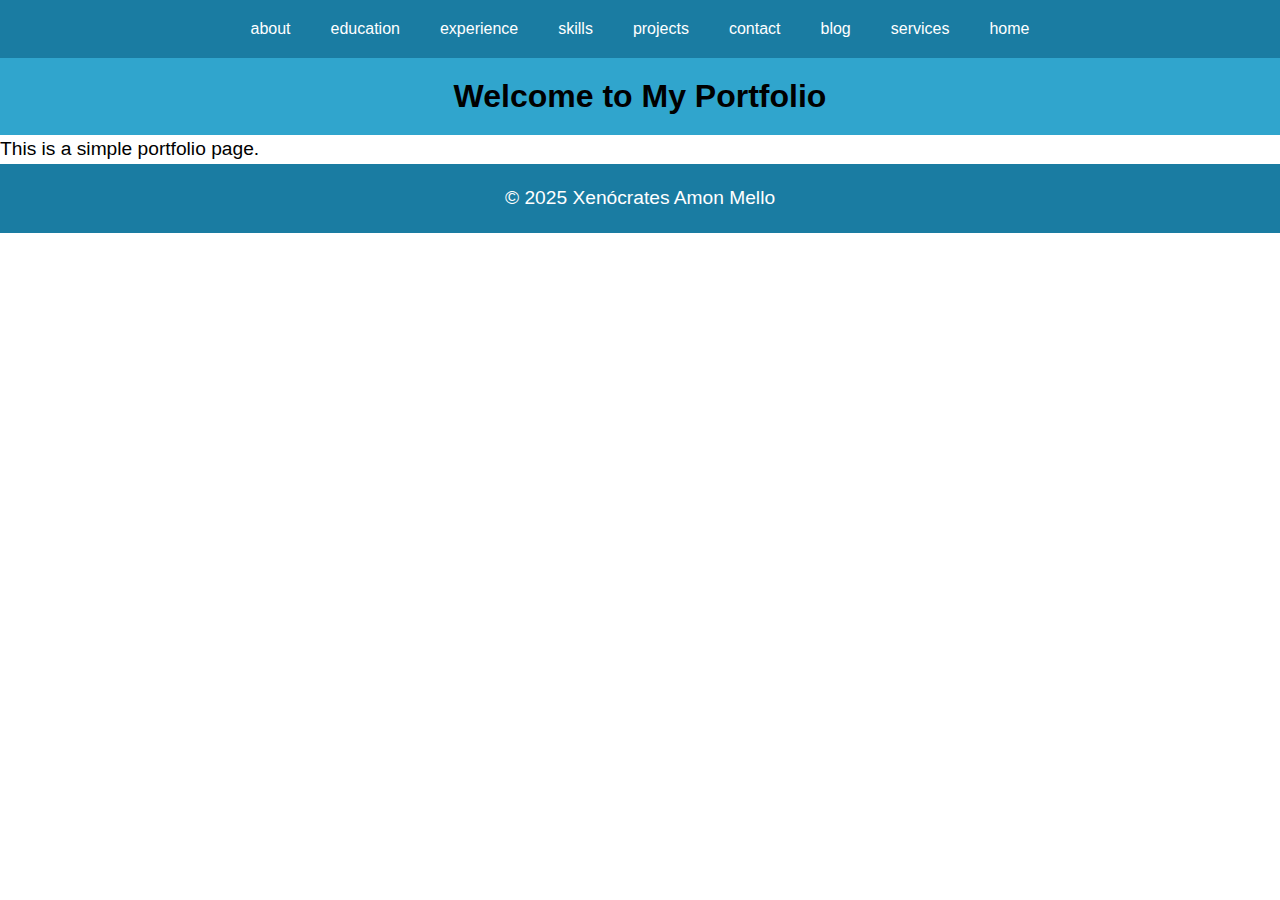
<file: index.html>
<!DOCTYPE html>
<html lang="en">
<head>
    <meta charset="UTF-8">
    <meta name="viewport" content="width=device-width, initial-scale=1.0">
    <link rel="stylesheet" type="text/css" href="style/main.css" media="all">
    <script type="module" src="script/main.js"></script>
    <title>Xenócrates Amon Mello</title>
</head>
<body>
    <header>
        <nav>
            <ul>
                <li><a href="about.html">about</a></li>
                <li><a href="education.html">education</a></li>
                <li><a href="experience.html">experience</a></li>
                <li><a href="skills.html">skills</a></li>
                <li><a href="projects.html">projects</a></li>
                <li><a href="contact.html">contact</a></li>
                <li><a href="blog.html">blog</a></li>
                <li><a href="services.html">services</a></li>
                <li><a href="index.html">home</a></li>
            </ul>
        </nav>
    </header>
    <main>
        <h1>Welcome to My Portfolio</h1>
        <p>This is a simple portfolio page.</p>
    </main>
    <footer>
        <p>&copy; 2025 Xenócrates Amon Mello</p>
    </footer>
</body>
</html>
</file>
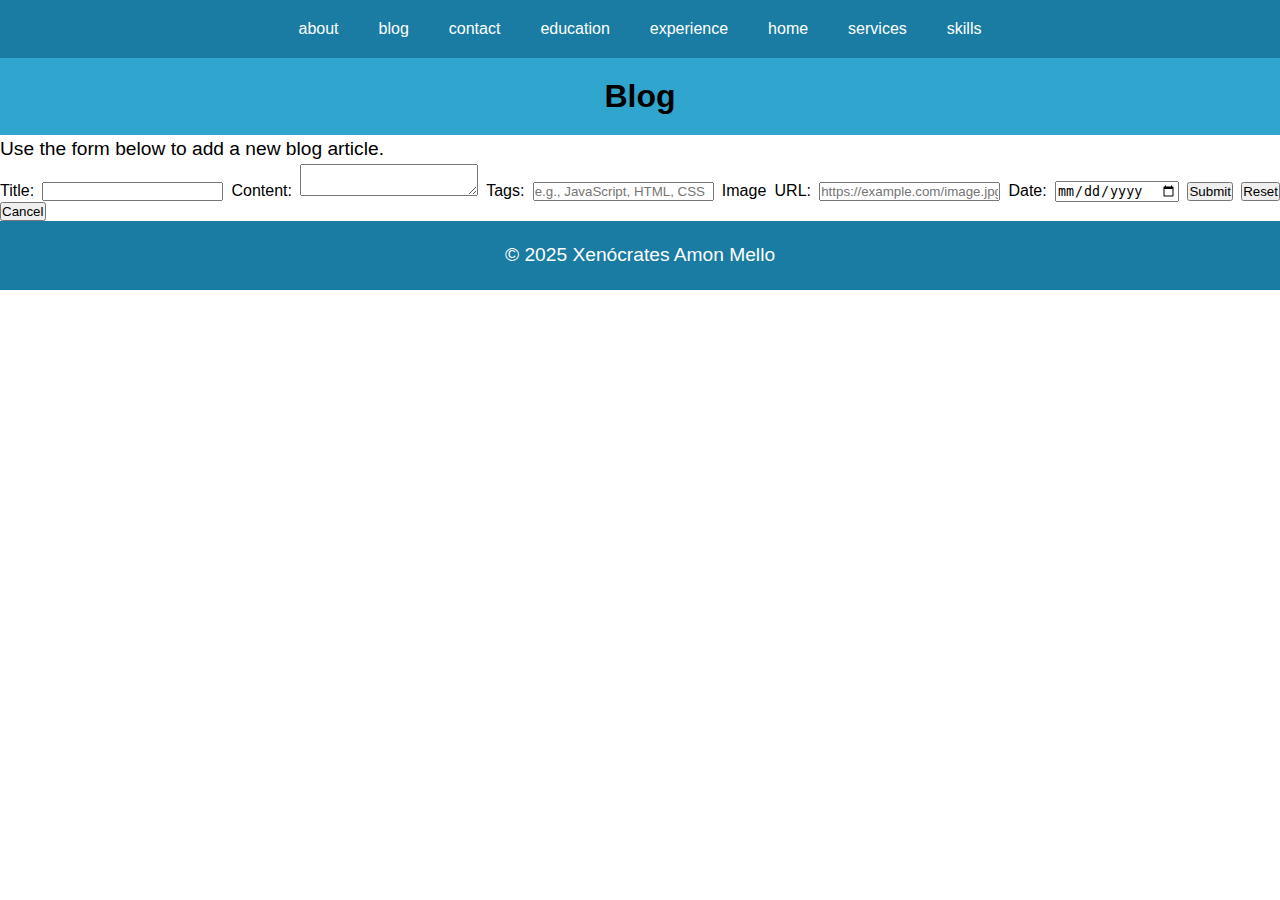
<file: blog.html>
<!DOCTYPE html>
<html lang="en">

<head>
    <meta charset="UTF-8">
    <meta name="viewport" content="width=device-width, initial-scale=1.0">
    <link rel="stylesheet" type="text/css" href="style/main.css" media="all">
    <script type="module">
        import { createArticle } from './script/main.js';
        window.createArticle = createArticle;
    </script>
    <script type="module" src="script/main.js"></script>
    <title>Xenócrates Amon Mello</title>
</head>

<body>
    <header>
        <nav>
            <ul>
                <li><a href="about.html">about</a></li>
                <li><a href="blog.html">blog</a></li>
                <li><a href="contact.html">contact</a></li>
                <li><a href="education.html">education</a></li>
                <li><a href="experience.html">experience</a></li>
                <li><a href="index.html">home</a></li>
                <li><a href="services.html">services</a></li>
                <li><a href="skills.html">skills</a></li>
            </ul>
        </nav>
    </header>
    <main>
        <h1>Blog</h1>
        <p>Use the form below to add a new blog article.</p>
        <form class="create-article">
            <label for="title">Title:</label>
            <input type="text" id="title" name="title" required>
            <label for="content">Content:</label>
            <textarea id="content" name="content" required></textarea>
            <label for="tags">Tags:</label>
            <input type="text" id="tags" name="tags" placeholder="e.g., JavaScript, HTML, CSS">
            <label for="image">Image URL:</label>
            <input type="url" id="image" name="image" placeholder="https://example.com/image.jpg">
            <label for="date">Date:</label>
            <input type="date" id="date" name="date" required>
            <container class="buttons">
                <button type="button" onclick="createArticle()">Submit</button>
                <button type="reset" id="reset">Reset</button>
                <button type="button" onclick="window.location.href='blog.html'">Cancel</button>
            </container>
        </form>
    </main>
    <section id="articles"></section>
    <footer>
        <p>&copy; 2025 Xenócrates Amon Mello</p>
    </footer>
</body>
</html>
</file>
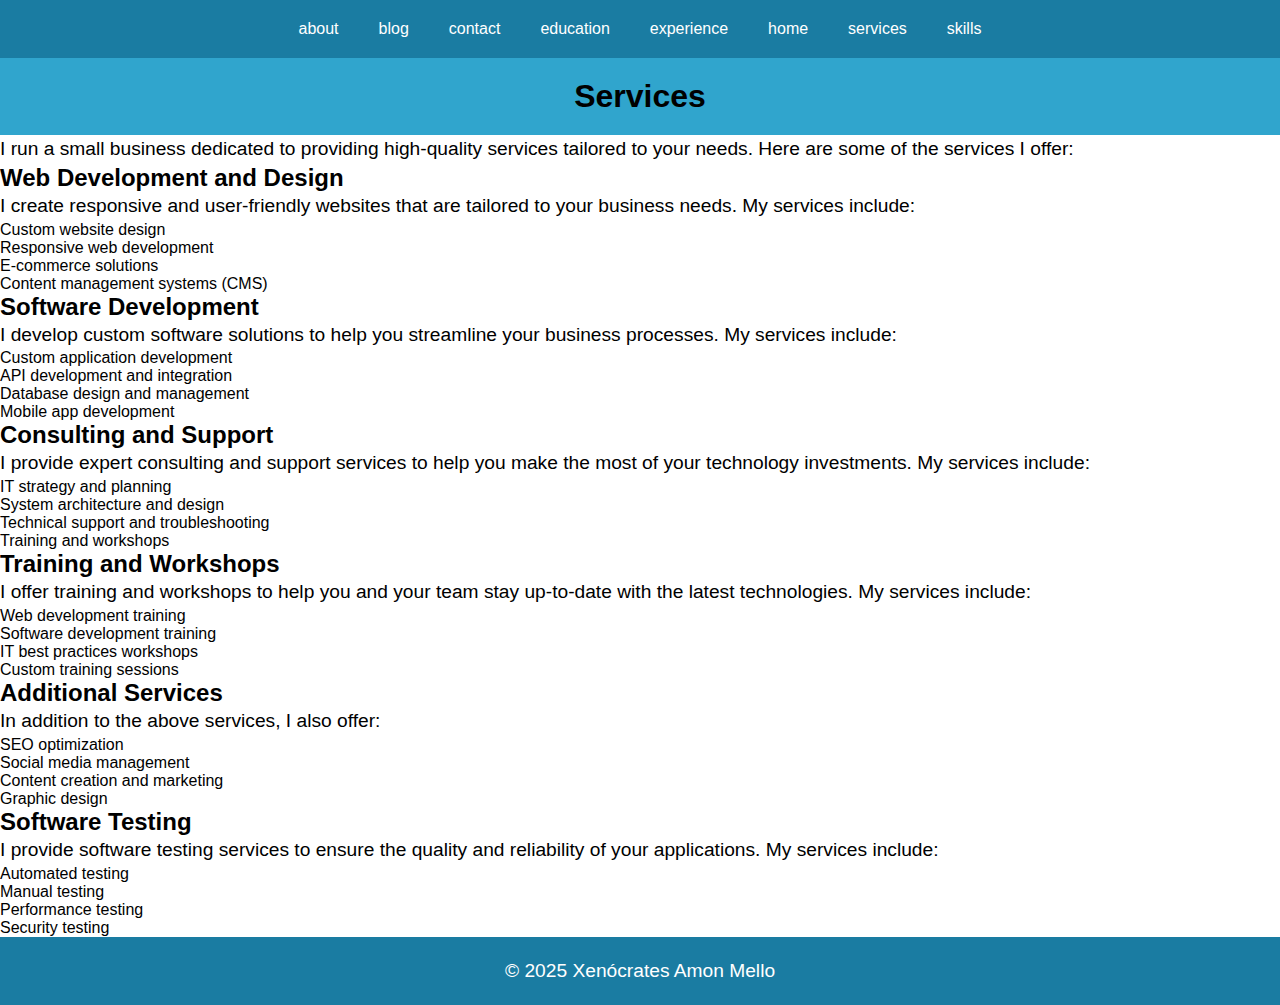
<file: services.html>
<!DOCTYPE html>
<html lang="en">
<head>
    <meta charset="UTF-8">
    <meta name="viewport" content="width=device-width, initial-scale=1.0">
    <link rel="stylesheet" type="text/css" href="style/main.css" media="all">
    <script type="module" src="script/main.js"></script>
    <title>Xenócrates Amon Mello</title>
</head>
<body>
    <header>
        <nav>
            <ul>
                <li><a href="about.html">about</a></li>
                <li><a href="blog.html">blog</a></li>
                <li><a href="contact.html">contact</a></li>
                <li><a href="education.html">education</a></li>
                <li><a href="experience.html">experience</a></li>
                <li><a href="index.html">home</a></li>
                <li><a href="services.html">services</a></li>
                <li><a href="skills.html">skills</a></li>
            </ul>
        </nav>
    </header>
    <main>
        <h1>Services</h1>
        <p>I run a small business dedicated to providing high-quality services tailored to your needs. Here are some of the services I offer:</p>
    </main>

    <section class="services">
        <h2>Web Development and Design</h2>
        <p>I create responsive and user-friendly websites that are tailored to your business needs. My services include:</p>
        <ul>
            <li>Custom website design</li>
            <li>Responsive web development</li>
            <li>E-commerce solutions</li>
            <li>Content management systems (CMS)</li>  
        </ul>
    </section>

    <section class="services">
        <h2>Software Development</h2>
        <p>I develop custom software solutions to help you streamline your business processes. My services include:</p>
        <ul>
            <li>Custom application development</li>
            <li>API development and integration</li>
            <li>Database design and management</li>
            <li>Mobile app development</li>
        </ul>
    </section>
    <section class="services">
        <h2>Consulting and Support</h2>
        <p>I provide expert consulting and support services to help you make the most of your technology investments. My services include:</p>
        <ul>
            <li>IT strategy and planning</li>
            <li>System architecture and design</li>
            <li>Technical support and troubleshooting</li>
            <li>Training and workshops</li>
        </ul>
    </section>
    <section class="services">
        <h2>Training and Workshops</h2>
        <p>I offer training and workshops to help you and your team stay up-to-date with the latest technologies. My services include:</p>
        <ul>
            <li>Web development training</li>
            <li>Software development training</li>
            <li>IT best practices workshops</li>
            <li>Custom training sessions</li>
        </ul>
    </section>
    <section class="services">
        <h2>Additional Services</h2>
        <p>In addition to the above services, I also offer:</p>
        <ul>
            <li>SEO optimization</li>
            <li>Social media management</li>
            <li>Content creation and marketing</li>
            <li>Graphic design</li>
        </ul>
    </section>
    <section class="services">
        <h2>Software Testing</h2>
        <p>I provide software testing services to ensure the quality and reliability of your applications. My services include:</p>
        <ul>
            <li>Automated testing</li>
            <li>Manual testing</li>
            <li>Performance testing</li>
            <li>Security testing</li>
        </ul>
    </section>

    <footer>
        <p>&copy; 2025 Xenócrates Amon Mello</p>
    </footer>
</body>
</html>
</file>
<file: style/main.css>
@charset "UTF-8";
/*@import "reset.css"; /*Clean default format*/
@import "clean.css"; /*Clean default format*/

html {
  font-family: Arial, Helvetica, sans-serif;
}

p {
  font-size: 1.2em;
  line-height: 1.5em;
}

header {
  background: #1a7ca2;
  color: #fff;
  padding: 20px 10px;
  display: flex;
  justify-content: center;
  margin: 0 auto;
}

header li {
    float: left;
    list-style: none;
}

header li a {
  color: inherit;
  text-decoration: none;
  padding: 10px 20px;
}

header li a:hover {
  background: #fff;
  color: #1a7ca2;
  font-weight: bold;
}

h1 {
  background: #30a5cd;
  color: black;
  font-size: xx-large;
  font-weight: bold;
  padding: 20px 10px;
  text-align: center;
  margin: 0 auto;
}

main {
    margin: 0 auto;
    display: block;
    text-align: justify;
}

main img {
  max-width: 5%;
  height: auto;
  float: left;
}

article {
  margin: 0 auto;
}

article ul {
  background: #fff;
  color: black;
  font-size: 1.2em;
  line-height: 1.5em;
  list-style-type: circle;
  padding-left: 40px;
  text-align: justify;
}

article footer {
  background: #30a5cd;
  color: black;
  font-size: 0.8em;
  line-height: 1em;
  margin: 0 auto;
}

footer {
  background: #1a7ca2;
  color: #fff;
  padding: 20px 10px;
  display: flex;
  justify-content: center;
}
</file>
